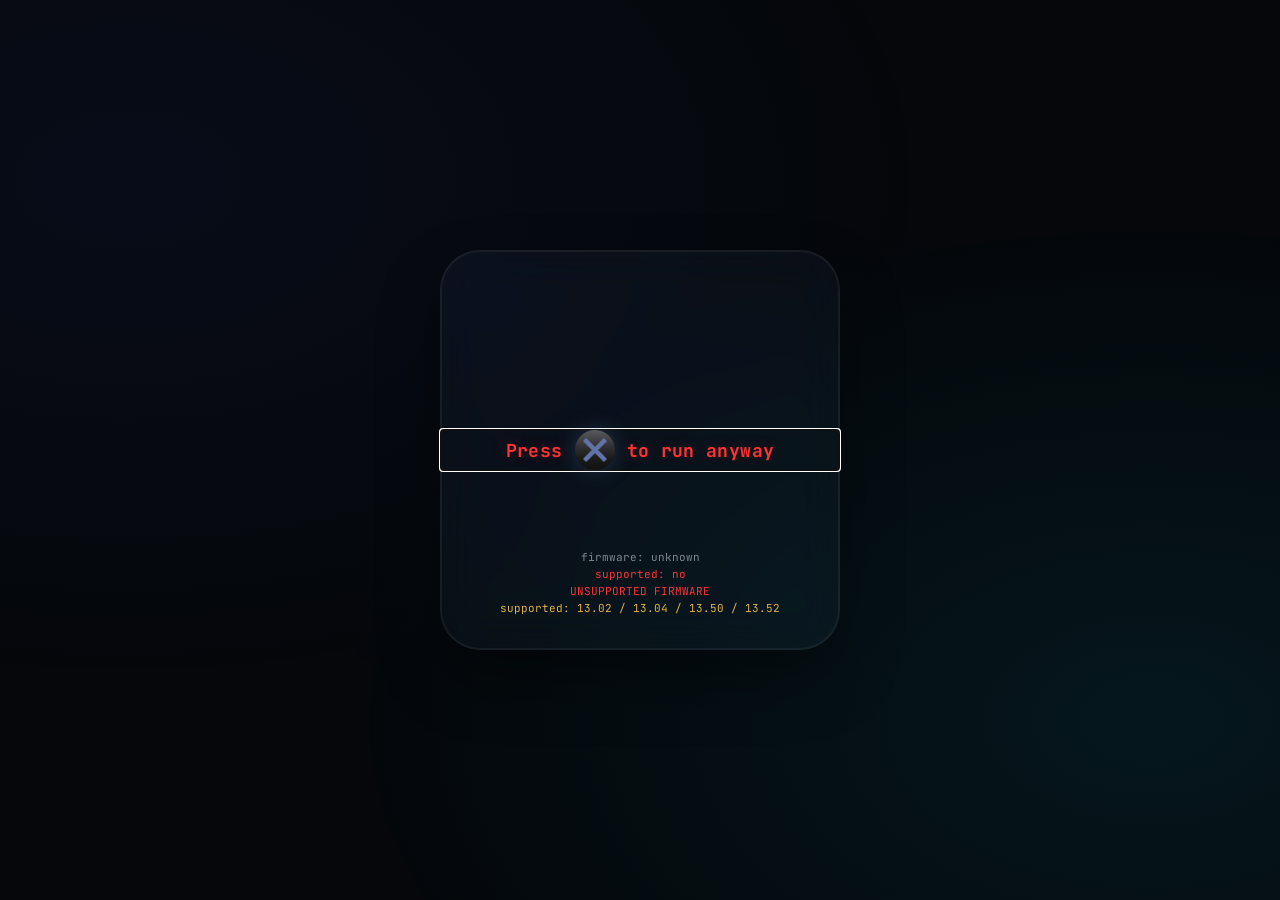
<file: index.html>
<html manifest="cache.appcache">
<head>
    <meta charset="utf-8">
    <meta name="viewport" content="width=device-width,initial-scale=1,maximum-scale=1,user-scalable=no">
    <title>PS4 Jailbreak · Home</title>
    <link rel="stylesheet" href="assets/index.css?v=10" />

</head>

<body>
    <div id="main-container">
        <div id="prompt" role="button" tabindex="0" aria-hidden="true">
            <span>Press</span>
            <img src="assets/crossButton.png" alt="X" id="cross-button">
            <span id="prompt-action">to run anyway</span>
        </div>

        <pre id="console"></pre>
    </div>

<script>
(function () {
    var con = document.getElementById("console");
    var prompt = document.getElementById("prompt");
    var promptAction = document.getElementById("prompt-action");

    function print(msg, cls) {
        if (!msg) return;
        var span = document.createElement("span");
        if (cls) span.className = cls;
        span.textContent = msg + "\n";
        con.appendChild(span);
    }

    // Cache progress uses a single line instead of appending one line per event.
    var cacheStatusLine = null;
    function setCacheStatus(msg, cls) {
        if (!cacheStatusLine) {
            cacheStatusLine = document.createElement("span");
            cacheStatusLine.id = "cache-status";
            con.appendChild(cacheStatusLine);
        }
        cacheStatusLine.className = cls || "";
        cacheStatusLine.textContent = msg + "\n";
    }

    function showPrompt(actionText, cls) {
        promptAction.textContent = actionText || "to continue";
        prompt.className = cls || "warn";
        prompt.setAttribute("aria-hidden", "false");
        try { prompt.focus(); } catch (e) {}
    }

    function hidePrompt() {
        prompt.className = "";
        prompt.setAttribute("aria-hidden", "true");
    }

    var params = new URLSearchParams(location.search);

    // Firmwares with measured kernel table — KEEP IN SYNC with ps4_offsets.js
    var SUPPORTED = { 1302: 1, 1304: 1, 1350: 1, 1352: 1 };

    var key = null, fwnum = null;
    var m = /PlayStation\s+4[\/ ](\d+)\.(\d+)/.exec(navigator.userAgent);
    if (m) {
        var ms = parseInt(m[2], 16).toString(16);
        if (ms.length < 2) ms = "0" + ms;
        key = m[1] + "." + ms;
        fwnum = parseInt(m[1], 10) * 100 + parseInt(ms, 10);
    }

    var supported = fwnum !== null && SUPPORTED[fwnum] === 1;

    print("firmware: " + (key || "unknown"));
    print("supported: " + (supported ? "yes" : "no"), supported ? "ok" : "bad");

    var target = "jb.html" + location.search;

    function go() {
        hidePrompt();
        print("loading exploit...", "warn");
        location.replace(target);
    }

    function waitForTap(actionText, action, cls) {
        var fired = false;
        showPrompt(actionText, cls);

        function cleanup() {
            window.removeEventListener("click", fire);
            window.removeEventListener("keydown", onKeyDown);
        }

        function fire() {
            if (fired) return;
            fired = true;
            cleanup();
            hidePrompt();
            action();
        }

        function onKeyDown(e) {
            var code = e.keyCode || e.which || 0;
            // Enter/Space are kept as fallbacks; the PS4 X button normally
            // activates the focused element as a click.
            if (code === 13 || code === 32 || code === 88) fire();
        }

        window.addEventListener("click", fire);
        window.addEventListener("keydown", onKeyDown);
    }

    if (!supported) {
        print("UNSUPPORTED FIRMWARE", "bad");
        print("supported: 13.02 / 13.04 / 13.50 / 13.52", "warn");

        // Desktop/non-PS4 browsers have no PS4 firmware in the User-Agent.
        // Keep known unsupported PS4 firmwares blocked, but allow desktop
        // testing of the prompt/click flow. jb.html will still reject the
        // browser because no PS4 offsets exist for it.
        if (fwnum === null) {
            waitForTap("to run anyway", go, "bad");
        }
        return;
    }

    var ac = window.applicationCache;
    if (!ac || !document.documentElement.hasAttribute("manifest")) {
        print("cache unavailable", "warn");
        waitForTap("to run anyway", go, "warn");
    } else if (!navigator.onLine) {
        print("offline — ready", "ok");
        waitForTap("to run anyway", go, "ok");
    } else if (ac.status === ac.IDLE) {
        print("cached — ready", "ok");
        waitForTap("to run anyway", go, "ok");
    } else if (ac.status === ac.UPDATEREADY) {
        try { ac.swapCache(); } catch (e) {}
        print("update downloaded", "ok");
        waitForTap("to reload", function () { location.reload(); }, "warn");
    } else {
        setCacheStatus("checking cache...");

        ac.addEventListener("downloading",
            function () { setCacheStatus("caching for offline (first run)...", "warn"); }, false);

        ac.addEventListener("progress", function (e) {
            if (e && e.total) {
                var pct = Math.round((e.loaded / e.total) * 100);
                setCacheStatus("caching " + pct + "%", "warn");
            }
        }, false);

        ac.addEventListener("cached", function () {
            setCacheStatus("cached for offline use", "ok");
            // First cache install is complete: continue directly to jb.html.
            go();
        }, false);

        ac.addEventListener("updateready", function () {
            try { ac.swapCache(); } catch (e) {}
            print("update downloaded", "ok");
            waitForTap("to reload", function () { location.reload(); }, "warn");
        }, false);

        ac.addEventListener("noupdate", function () {
            setCacheStatus("cached — offline ready", "ok");
            waitForTap("to run anyway", go, "ok");
        }, false);

        ac.addEventListener("error", function () {
            setCacheStatus("cache unavailable", "bad");
            waitForTap("to run anyway", go, "bad");
        }, false);

        ac.addEventListener("obsolete", function () {
            setCacheStatus("cache obsolete", "bad");
            waitForTap("to run", go, "bad");
        }, false);
    }
})();
</script>
</body>
</html>
</file>
<file: assets/index.css>
@import url('https://fonts.googleapis.com/css2?family=Inter:wght@300;400;700;900&family=JetBrains+Mono:wght@400;700&display=swap');

:root {
    --color-bg: #05070a;
    --color-initial: #52688f;
    --color-ok: #00ff88;
    --color-fail: #ff3333;
    --color-warn: #e3b341;
    --color-text: #e0e6ed;
    --glass: blur(20px) saturate(180%);
    --ease: cubic-bezier(0.23, 1, 0.32, 1);
}

* {
    box-sizing: border-box;
    margin: 0;
    padding: 0;
}

body {
    height: 100vh;
    width: 100vw;
    display: flex;
    justify-content: center;
    align-items: center;
    background-color: var(--color-bg);
    font-family: 'Inter', sans-serif;
    color: var(--color-text);
    overflow: hidden;
    perspective: 1000px;
}

body::before {
    content: '';
    position: absolute;
    inset: 0;
    background-image:
        radial-gradient(at 10% 20%, rgba(30, 58, 138, 0.15) 0px, transparent 50%),
        radial-gradient(at 90% 80%, rgba(8, 145, 178, 0.15) 0px, transparent 50%);
    opacity: 0.8;
    z-index: -1;
}

#main-container {
    position: relative;
    width: 90%;
    max-width: 400px;
    aspect-ratio: 1 / 1;
    background: rgba(255, 255, 255, 0.03);
    backdrop-filter: var(--glass);
    -webkit-backdrop-filter: var(--glass);
    border: 1px solid rgba(255, 255, 255, 0.06);
    border-radius: 40px;
    display: flex;
    flex-direction: column;
    justify-content: center;
    align-items: center;
    box-shadow:
        0 30px 60px rgba(0, 0, 0, 0.4),
        inset 0 0 0 1px rgba(255, 255, 255, 0.05);
}

#prompt {
    display: none;
    align-items: center;
    justify-content: center;
    gap: 12px;
    width: 100%;
    padding: 0 20px;
    font-family: 'JetBrains Mono', monospace;
    font-size: 18px;
    font-weight: 700;
    letter-spacing: 0.02em;
    white-space: nowrap;
    color: var(--color-text);
    text-align: center;
}

#prompt[aria-hidden="false"] {
    display: flex;
}

#prompt.bad {
    color: var(--color-fail);
    text-shadow: 0 0 15px rgba(255, 51, 51, 0.25);
}

#prompt.warn {
    color: var(--color-warn);
}

#prompt.ok {
    color: var(--color-ok);
    text-shadow: 0 0 15px rgba(0, 255, 136, 0.2);
}

#cross-button {
    width: 40px;
    height: 40px;
    object-fit: contain;
    flex: 0 0 auto;
    filter: drop-shadow(0 0 10px rgba(82, 104, 143, 0.35));
}

#console {
    position: absolute;
    left: 20px;
    right: 20px;
    bottom: 32px;
    margin: 0;
    font-family: 'JetBrains Mono', monospace;
    font-size: 11px;
    line-height: 1.55;
    text-align: center;
    white-space: pre-wrap;
    color: rgba(224, 230, 237, 0.55);
}

#console span {
    display: block;
}

.ok {
    color: var(--color-ok);
}

.bad {
    color: var(--color-fail);
}

.warn {
    color: var(--color-warn);
}
</file>
